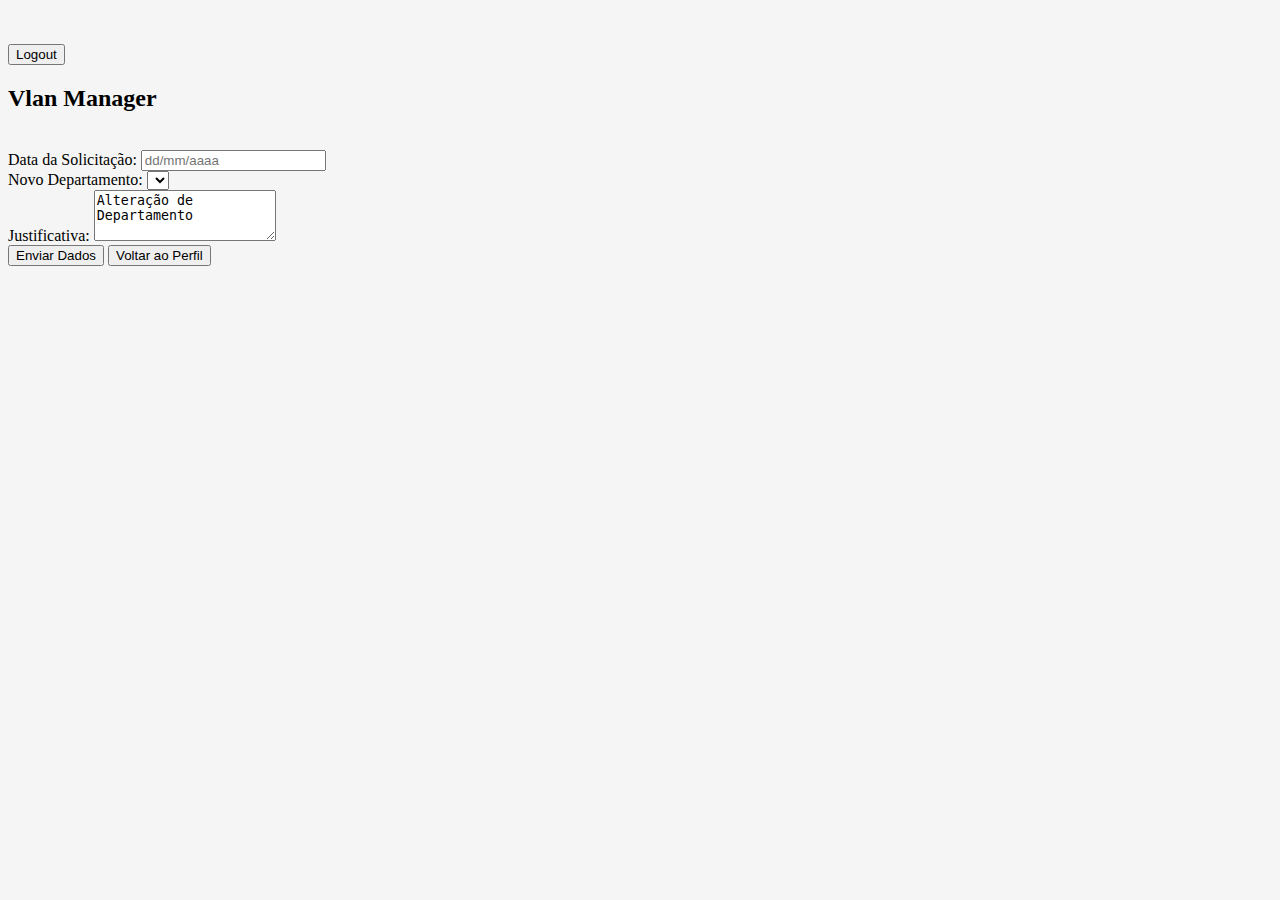
<file: novasolicitacao.html>
<html>
    <head>
        <link rel="stylesheet" href="https://stackpath.bootstrapcdn.com/bootstrap/4.5.0/css/bootstrap.min.css" integrity="sha384-9aIt2nRpC12Uk9gS9baDl411NQApFmC26EwAOH8WgZl5MYYxFfc+NcPb1dKGj7Sk" crossorigin="anonymous">
        <script type="text/javascript" src="javascript/novasolicitacao.js"> </script>
        <link rel="stylesheet" href="estilo/estilo.css">
        <link rel="icon" href="images/itau.jpg">

    </head>
    <body onload="preencherDepartamentos();">
        <div class="container">
            
            <div class="row">
                <div class="col-md-12"><br><br>
                    <button class="btn btn-primary float-right" onclick="logout()">Logout</button>
                </div>
            </div>

            <div class="row">
                <div class="col-md-12">
                    <h2 class="text-center">Vlan Manager</h3><br>
                </div>
            </div>

            <div class="row">
                <div class="form-group col-md-12">
                    <label for="txtData">Data da Solicitação:</label>
                    <input type="text" class="form-control" id="txtData" placeholder="dd/mm/aaaa">
                </div>
            </div>
            <div class="row">
                    <div class="form-group col-md-12">
                      <label for="txtNovoDepto">Novo Departamento:</label>
                      <select class="form-control" id="txtNovoDepto">
                      </select>
                    </div>
            </div>
            <div class="row">
                    <div class="form-group col-md-12">
                      <label for="txtJustificativa">Justificativa:</label>
                      <textarea class="form-control" id="txtJustificativa" maxlength="200" rows="3">Alteração de Departamento
                      </textarea>
                    </div>
            </div>

            <div class="row">
                <div class="col-md-12">
                    <button class="btn btn-primary" onclick="enviarSolicitacao();">Enviar Dados</button>
                    <button type="button" class="btn btn-info" onclick="voltarPerfil();">Voltar ao Perfil</button>
                </div>
            </div>
        </div>

        <script src="https://code.jquery.com/jquery-3.5.1.slim.min.js" integrity="sha384-DfXdz2htPH0lsSSs5nCTpuj/zy4C+OGpamoFVy38MVBnE+IbbVYUew+OrCXaRkfj" crossorigin="anonymous"></script>
        <script src="https://cdn.jsdelivr.net/npm/popper.js@1.16.0/dist/umd/popper.min.js" integrity="sha384-Q6E9RHvbIyZFJoft+2mJbHaEWldlvI9IOYy5n3zV9zzTtmI3UksdQRVvoxMfooAo" crossorigin="anonymous"></script>
        <script src="https://stackpath.bootstrapcdn.com/bootstrap/4.5.0/js/bootstrap.min.js" integrity="sha384-OgVRvuATP1z7JjHLkuOU7Xw704+h835Lr+6QL9UvYjZE3Ipu6Tp75j7Bh/kR0JKI" crossorigin="anonymous"></script>
    </body>
</html>
</file>
<file: estilo/estilo.css>
#mybtn{
   color: yellow;
}

body {
   display: -ms-flexbox;
   display: flex;
   background-color: #f5f5f5;
 }
</file>
